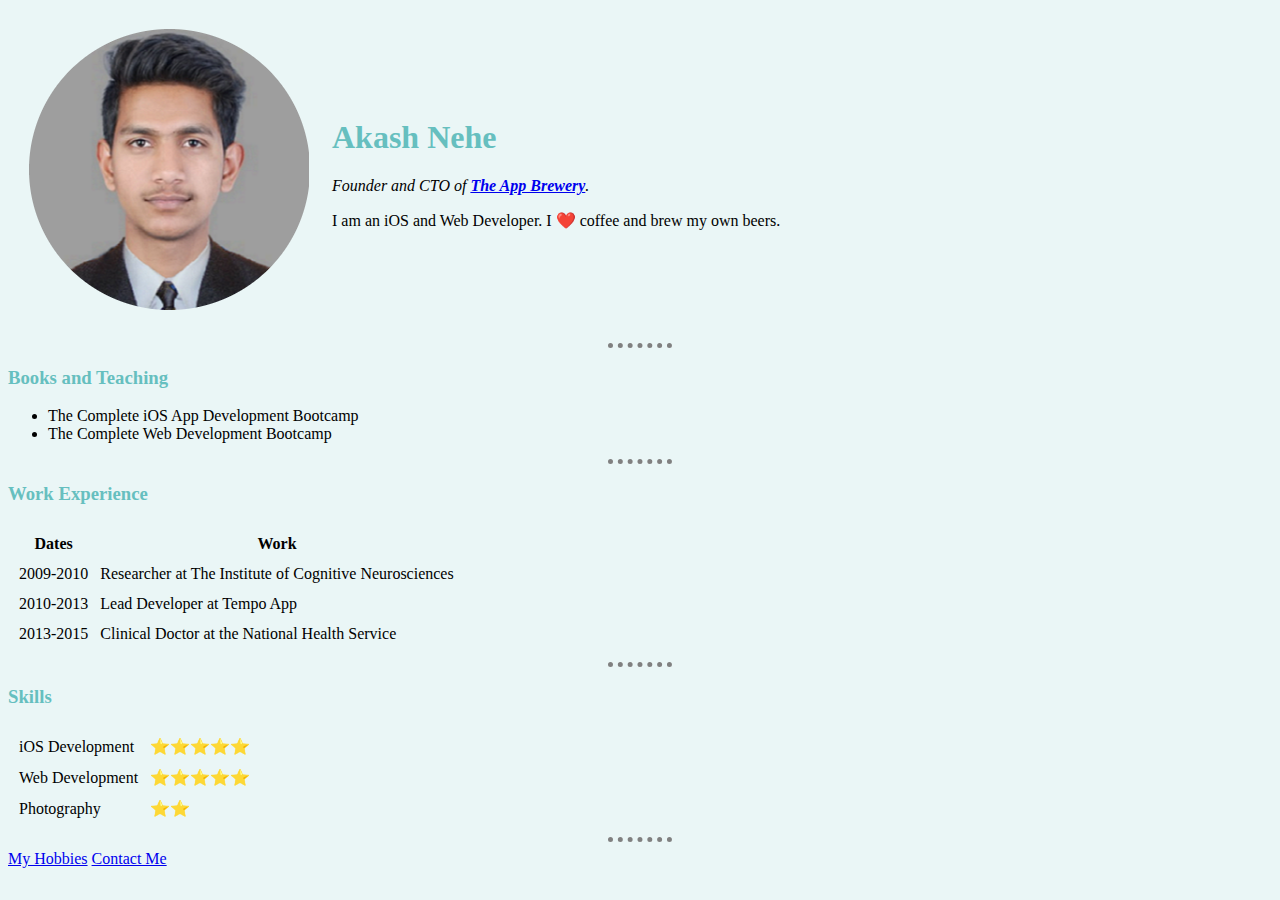
<file: index.html>
<!DOCTYPE html>
<html>
  <head>
    <meta charset="utf-8">
    <title>Akash Personal Site</title>
    <link rel="stylesheet" href="css/styles.css">
  </head>

  <body>
    <table cellspacing="20">
      <tr>
        <td><img src="images/dp.png" alt="Akash profile picture"></td>
        <td><h1>Akash Nehe</h1>
        <p><em>Founder and CTO of <strong><a href="https://www.appbrewery.co/">The App Brewery</a></strong>.</em></p>
        <p>I am an iOS and Web Developer. I ❤️ coffee and brew my own beers.</p></td>
      </tr>
    </table>
    <hr>
    <h3>Books and Teaching</h3>
    <ul>
      <li>The Complete iOS App Development Bootcamp</li>
      <li>The Complete Web Development Bootcamp</li>
    </ul>
    <hr>
    <h3>Work Experience</h3>
    <table cellspacing="10">
      <thead>
        <tr>
          <th>Dates</th>
          <th>Work</th>
        </tr>
      </thead>
      <tbody>
        <tr>
          <td>2009-2010</td>
          <td>Researcher at The Institute of Cognitive Neurosciences</td>
        </tr>
        <tr>
          <td>2010-2013</td>
          <td>Lead Developer at Tempo App</td>
        </tr>
        <tr>
          <td>2013-2015</td>
          <td>Clinical Doctor at the National Health Service</td>
        </tr>
      </tbody>
    </table>
    <hr>
    <h3>Skills</h3>
    <table cellspacing="10">
      <tr>
        <td>iOS Development</td>
        <td>⭐️⭐️⭐️⭐️⭐️</td>
      </tr>
      <tr>
        <td>Web Development</td>
        <td>⭐️⭐️⭐️⭐️⭐️</td>
      </tr>
      <tr>
        <td>Photography</td>
        <td>⭐️⭐️</td>
      </tr>
    </table>
    <hr>
    <a href="hobbies.html">My Hobbies</a>
    <a href="contact-me.html">Contact Me</a>
  </body>
</html>
</file>
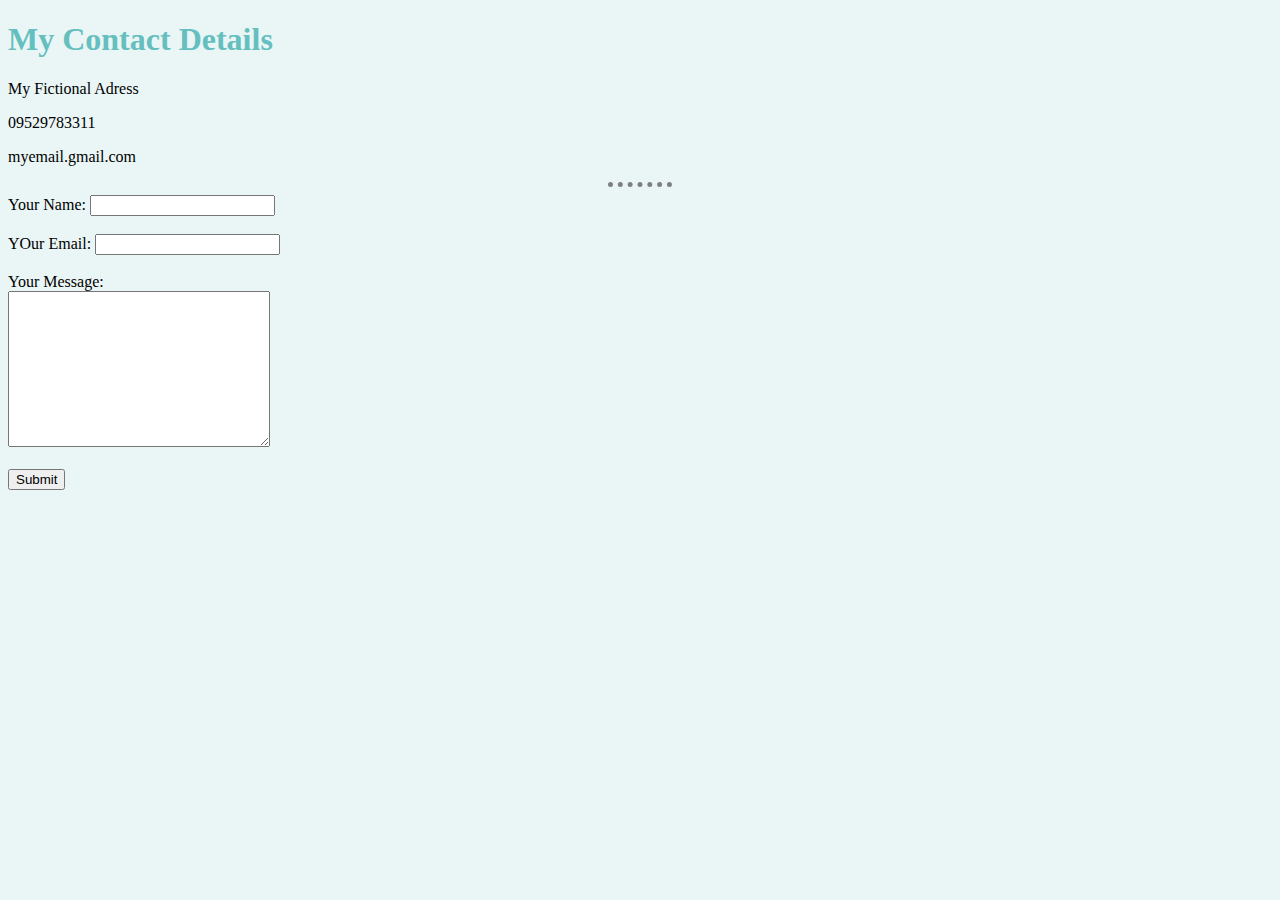
<file: contact-me.html>
<!DOCTYPE html>
<html lang="en">
<head>
    <meta charset="UTF-8">
    <title>Contact Me</title>
    <link rel="stylesheet" href="css/styles.css">
</head>
<body>
    <h1> My Contact Details</h1>
    <p>My Fictional Adress</p>
    <p>09529783311</p>
    <p>myemail.gmail.com</p>
    <hr>
    <form action="mailto:info@londonappbrewery.com" method="post" enctype="text/plain"></form>
    <label>Your Name: </label>
    <input type="text" name="YourNAme" value=""><br><br>
    <label>YOur Email: </label>
    <input type="email" name="YourEmail" value=""><br><br>
    <label> Your Message: </label><br>
    <textarea name="Your Message" id="" cols="30" rows="10"></textarea><br><br>
    <input type="submit" name="">
</body>
</html>
</file>
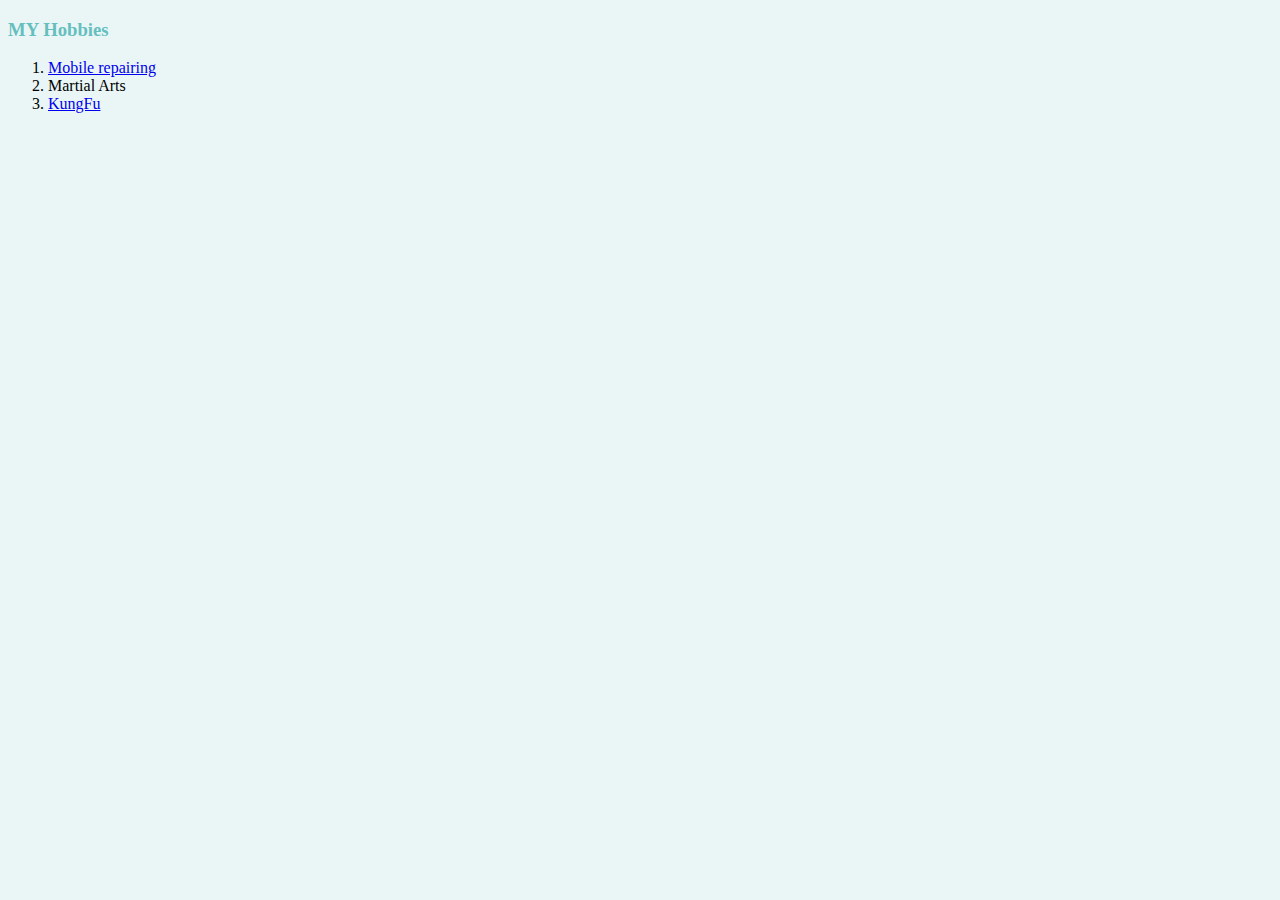
<file: hobbies.html>
<!DOCTYPE html>
<html lang="en">
<head>
    <meta charset="UTF-8">
    <title>My hobbies</title>
    <link rel="stylesheet" href="css/styles.css">

</head>
<body>
    <h3>MY Hobbies</h3>
    <ol>
        <li><a href="https://www.youtube.com/watch?v=16kOIaci_ps">Mobile repairing</a></li>
        <li>Martial Arts</li>
        <li><a href="https://www.youtube.com/watch?v=XoTVze2vzkI">KungFu</a></li>
    </ol>
</body>
</html>
</file>
<file: css/styles.css>
body{
    background-color: #EAF6F6;
}
h1{
    color: #66BFBF;
}
h3{
    color: #66BFBF; 
}
hr{
    border-style: none;
    border-top-style: dotted;
    border-color: grey;
    border-width: 5px;
    width: 5%;
}
</file>
